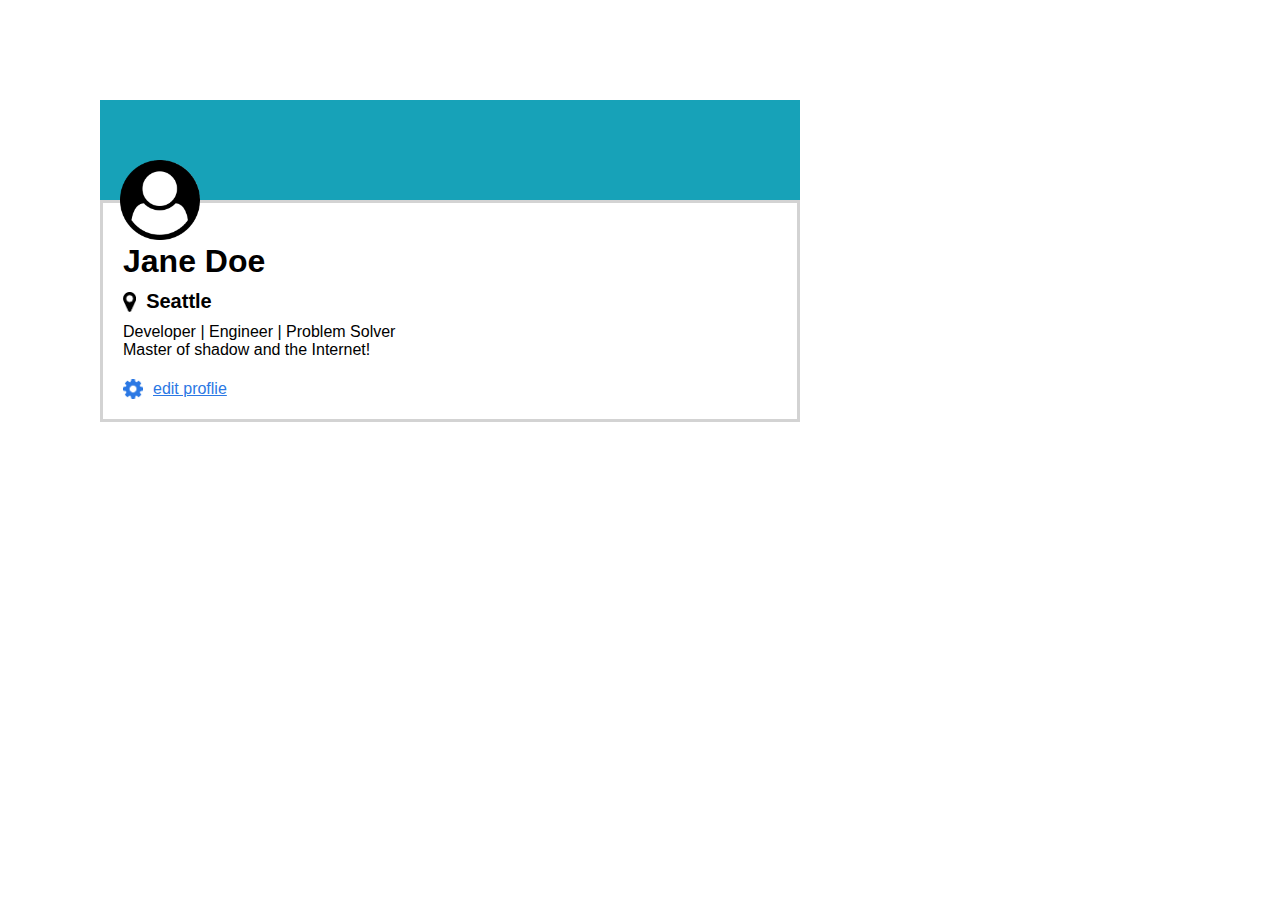
<file: index.html>
<!DOCTYPE html>
<html lang="en">
<head>
    <meta charset="UTF-8">
    <meta http-equiv="X-UA-Compatible" content="IE=edge">
    <meta name="viewport" content="width=device-width, initial-scale=1.0">
    <title>User Card 05152022</title>
    <link rel="stylesheet" href="style.css">
</head>
<body>
    <header>
        <img id="profile" src="./images/user-circle.png" alt="profile">
    </header>
    <div class="content-holder">
        <h1>Jane Doe</h1>
        <div class="location">
            <img src="./images/map-marker.png" alt="pin">
            <p>Seattle</p>
        </div>
        <div class="info">
            <p>Developer | Engineer | Problem Solver</p>
            <p>Master of shadow and the Internet!</p>
        </div>
        <div class="control">
            <img src="./images/gear.png" alt="gear">
            <a href="#">edit proflie</a>
        </div>
    </div>
</body>
</html>
</file>
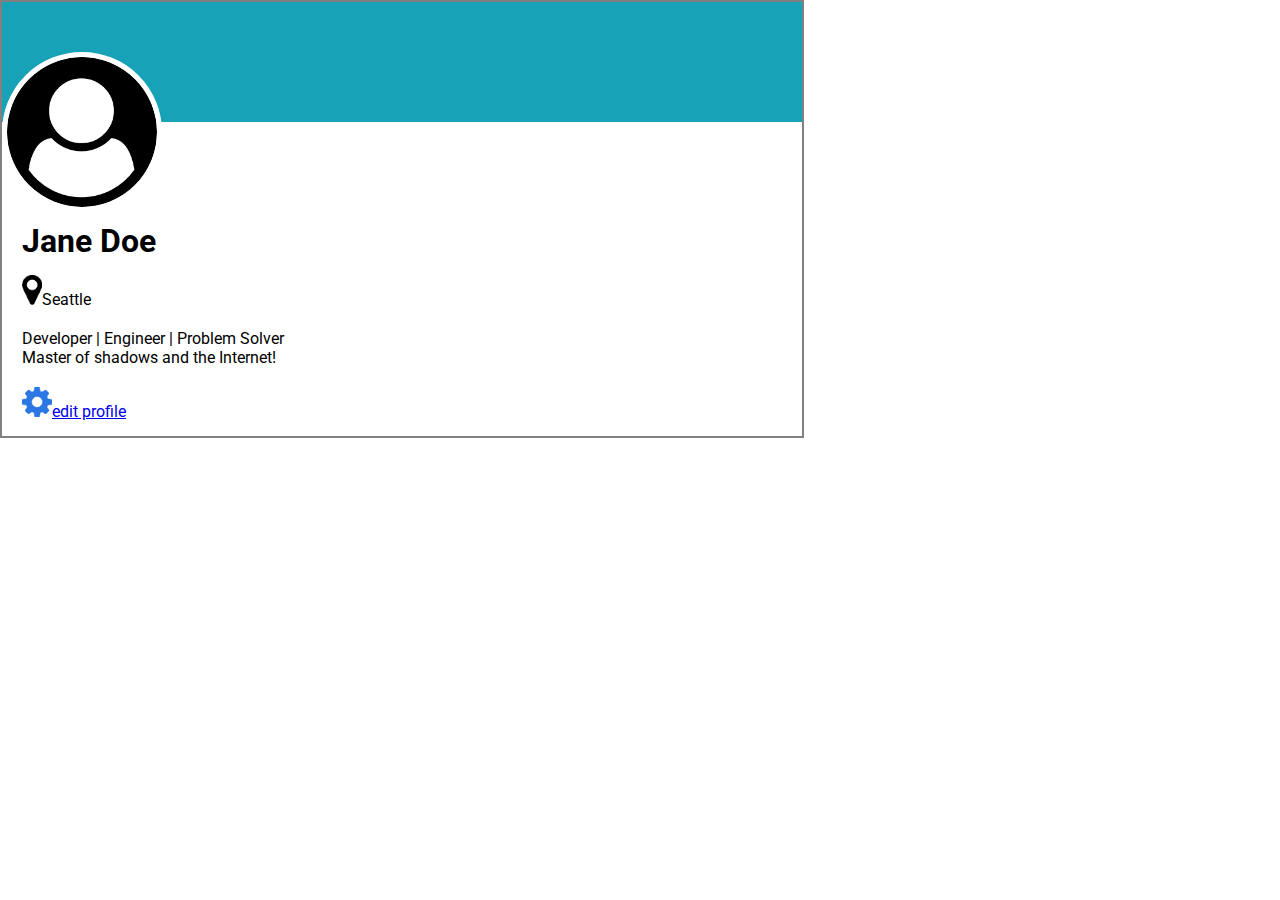
<file: (unfinished) User Card attempt 2/index.html>
<!DOCTYPE html>
<html lang="en">
<head>
    <meta charset="UTF-8">
    <meta http-equiv="X-UA-Compatible" content="IE=edge">
    <meta name="viewport" content="width=device-width, initial-scale=1.0">
    <title>User Card - Another Attempt 05.15.2022</title>
    <link rel="stylesheet" href="style.css">
    <!-- add Roboto font -->
    <link rel="preconnect" href="https://fonts.googleapis.com">
    <link rel="preconnect" href="https://fonts.gstatic.com" crossorigin>
    <link href="https://fonts.googleapis.com/css2?family=Roboto&display=swap" rel="stylesheet"> 
</head>
<body>
    <div class="container">
        <div class="card-header">
            <img id="profile" src="./images/user-circle.png" alt="profile">
        </div>
        <div class="card-body">
            <h1>Jane Doe</h1>
            <!-- you can put img tag inside heading tag -->
            <p><img src="./images/map-marker.png" alt="pin">Seattle</p>
            <p>Developer | Engineer | Problem Solver<br>
                Master of shadows and the Internet!</p>
            <!-- you can put image or anchor tags inside paragraph tag -->
            <p><a href="#"><img src="./images/gear.png" alt="gear">edit profile</a></p>
        </div>
    </div>
</body>
</html>
</file>
<file: style.css>
*{
    margin:0;
    padding:0;
    box-sizing: border-box;
    font-family: arial;
}

body{
    margin:100px;
}

header{
    background-color:#17a2b8;
    width:700px;
    height:100px;
}

#profile{
    height:80px;
    position:relative; /*use relative so it can be adjusted position in <body> with all other content. */
    top:60px;
    padding-left:20px;
}

.content-holder{
    border:#d3d3d3 3px solid;
    width:700px;
    padding-top:40px;
    padding-left:20px;
}

.location{
    display:flex;
    align-items:center;
    font-size: 20px;
    font-weight: bold;
    margin:10px 0px;
}

.control{
    display:flex;
    align-items:center;
    margin:20px 0px;
}

.location img, .control img{
    height:20px;
    margin-right:10px;
}

a{
    color:#2B78E4;
}
</file>
<file: (unfinished) User Card attempt 2/style.css>
*{
    padding: 0;
    margin: 0;
    box-sizing:broder-box;
}

.container{
    border: grey 2px solid;
    width:800px;
    font-family: 'Roboto', sans-serif; /*add Roboto font*/
}

.card-header{
    background-color:#17a2b8;
    height:120px;
}

#profile{
    border-radius: 50%;
    border:white 5px solid;
    background-color: white;
    height:150px;
    margin-top:50px;
}

.card-body{
    margin-top: 100px;
    margin-left: 20px;
}

.card-body img{
    height:30px;
}

.card-body p{
    margin: 10px 0px;
    padding: 5px 0px;

}
</file>
